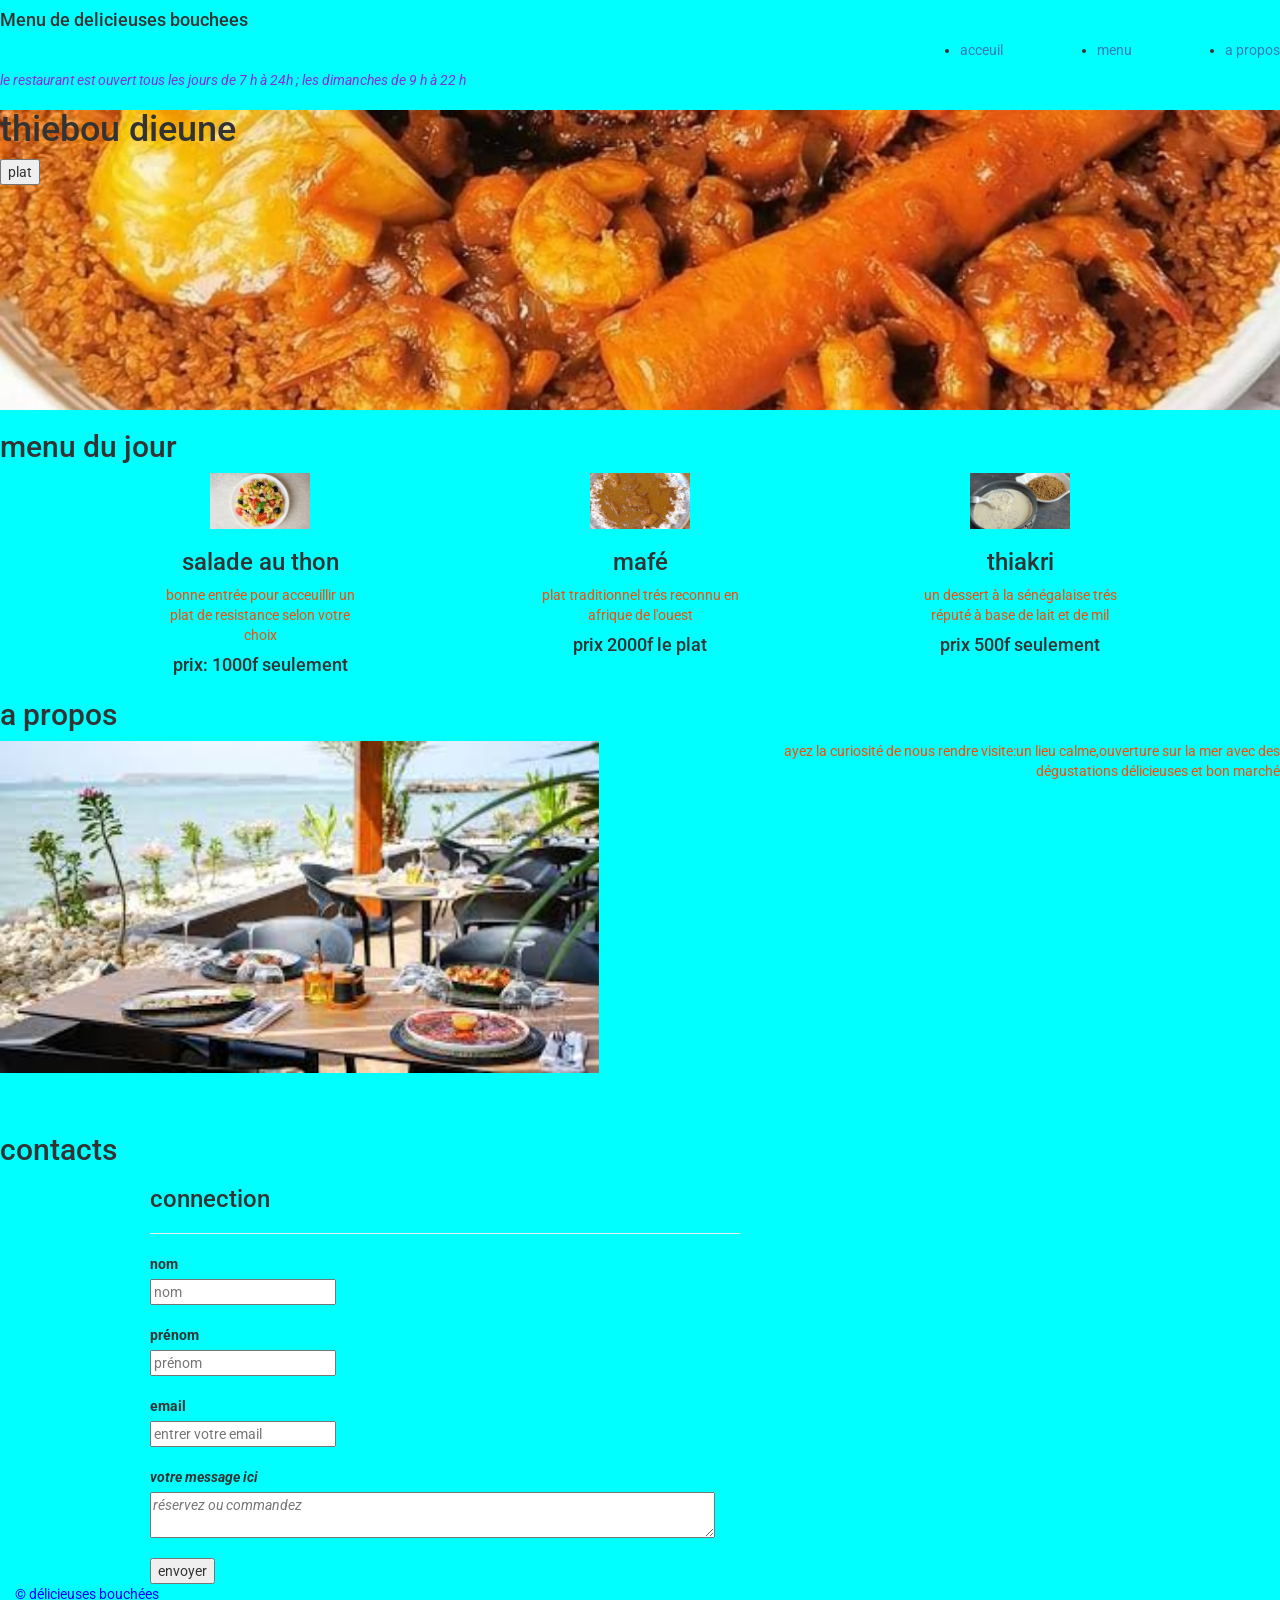
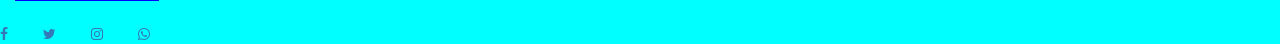
<file: index.html>
<!DOCTYPE html>
<html lang="fr">
<head>
    <meta charset="UTF-8">
    <link rel="stylesheet" href="styles.css">
   <link rel="stylesheet" href="https://maxcdn.bootstrapcdn.com/bootstrap/3.4.1/css/bootstrap.min.css">
   <link rel="stylesheet" href="https://cdnjs.cloudflare.com/ajax/libs/font-awesome/4.7.0/css/font-awesome.min.css">
    <meta name="viewport" content="width=device-width, initial-scale=1.0">
    <title type="selector">menu de delicieuses bouchees
    </title>
</head>
<body class="body"> 
   <div>
    <nav>
           <h4 class="nom">Menu de delicieuses bouchees</h4> 
        <ul class="navlink">
            <li><a href="acceuil">acceuil</a></li>
            <li><a href="menu">menu</a></li>
            <li><a href="a propos">a propos</a></li>
        </ul>
    </nav> </div> 
    <header p class="title"><em>le restaurant est ouvert tous les jours de 7 h à 24h ; les dimanches de 9 h à 22 h</em></p>

    </header>
    <main>
        <section>
            <div id="hero"> 
                <h1>thiebou dieune</h1>
                <!--le thiebou bieune est un plat senegalais tres apprecie-->   
                <button type="button">plat</button>
            </div>
 </section><h2>menu du jour</h2>
 <div class="container" > 
    <div class="item1"><img src="salade au thon.jpg" alt="sat"><h3>salade au thon</h3>
     <p>bonne entrée pour acceuillir un plat de resistance selon votre choix</p><h4>prix: 1000f seulement</h4>   
    </div><br>
    <div class="item2"><img src="mafé.jpg" alt="mafé"><h3>mafé</h3><p>plat traditionnel trés reconnu en afrique de l'ouest</p><h4>prix 2000f le plat</h4>
    </div><br>
    <div class="item3"><img src="thiakri.jpg" alt="thiakri"><h3>thiakri</h3>
    <p>un dessert à la sénégalaise trés réputé à base de lait et de mil</p><h4>prix 500f seulement</h4></div> 
     </div> 
    </div>
    </section><br><br><br><br>
    <section><h2>a propos</h2>
    <div id="boxa"><img src="restaurant.jpg"   alt=" le resto">
        <p id="boxb">ayez la curiosité de nous rendre visite:un lieu calme,ouverture sur la mer avec des dégustations délicieuses et bon marché </p>
    </div></section> <br><br>
    <section><h2>contacts</h2>
    <div class="form">
        <form action=""><h3>connection</h3><hr>
            <label for="name">nom</label>
            <input type="text" placeholder="nom"> <br> 
            <label for="first name">prénom</label>
            <input type="text" placeholder="prénom"><br>
           <label for="email">email</label>
            <input type="email" name="email" placeholder="entrer votre email"></h1><br>
         <i id="texta"><label for="textare">votre message ici</label>
                <textarea name="text" id="textarea" placeholder="réservez ou commandez"></textarea ></i><br>
           <input type="submit" value="envoyer">
          
                </div>
        </form>
    </div></section> 
    </main>
<footer><div id="infos">
    <span> © délicieuses bouchées</span>
</div>
<div id="icons">
   <a href="https://www.facebook.com">
        <i class="fa fa-facebook"></i></a>
  <a href="https://www.twitter.com">
         <i class="fa fa-twitter"></i></a> 
    <a href="https://www.instagram.com">
          <i class="fa fa-instagram"></i></a>
    <a href="https://www.whatsapp.com">
          <i class="fa fa-whatsapp"></i></a></div>
</footer>
</body>
</html>
</file>
<file: styles.css>
@import url('https://fonts.googleapis.com/css2?family=Roboto:ital,wght@0,100..900;1,100..900&display=swap');

.body{
font-family: "Roboto", sans-serif;
 font-size: 10;
 background-color: aqua;
}
.navlink {
padding-right: 0px;
margin-right: 0%;
display: flex;
justify-content:space-between;
padding-left: 75%;
}

 .title{
color:blueviolet;
 }

.nom{
    display:flex;
    justify-content:flex-start;
   
}
#hero{
    background:url(./thiébou\ dieun.jpg) no-repeat 75% 75% ;
    background-size: cover;
   height: 300px; 
   margin: top 0%;
   padding-top: 0%
 }
 .container {
    display: flex;
    justify-content: space-between;
    margin-left: 3%;
    margin-right: 3%;
 }
img {
    width: 50%;
    height: 45%;
   }
.item1,.item2,.item3{
width: 200px;
height: 125px;
border: 3px;
flex-direction: row;
text-align: center;
justify-content: space-between;
 }

p{
    color: rgba(255, 72, 0, 0.99);
} 
 #boxa{
    display: flex;
    justify-content: flex-start;
 }
 #boxb{
    text-align: right;
   margin-right: 0px;
   border-right: 0px;
   padding-left:  100px;
   margin-left: 75px;
   justify-content:flex-end;
   width: 50%;
 } 
 .form{
    margin-left: 100px;
    padding-left: 50px;
    border-color: black;
    width: 50%;
    height: 3%;
 } 
input{
    display: flex;
    flex-direction: column;
}
#texta{
   display: flex;
   margin-right:  25px;
   flex-direction:column;
}
#infos{
   color: blue;
   margin-left: 15px;
   text-decoration: underline;
    width: 150px;
    height: 40px;
}
#icons{
   width: 150px;
   display: flex;
   justify-content: space-between;
   text-align: right;

}
</file>
